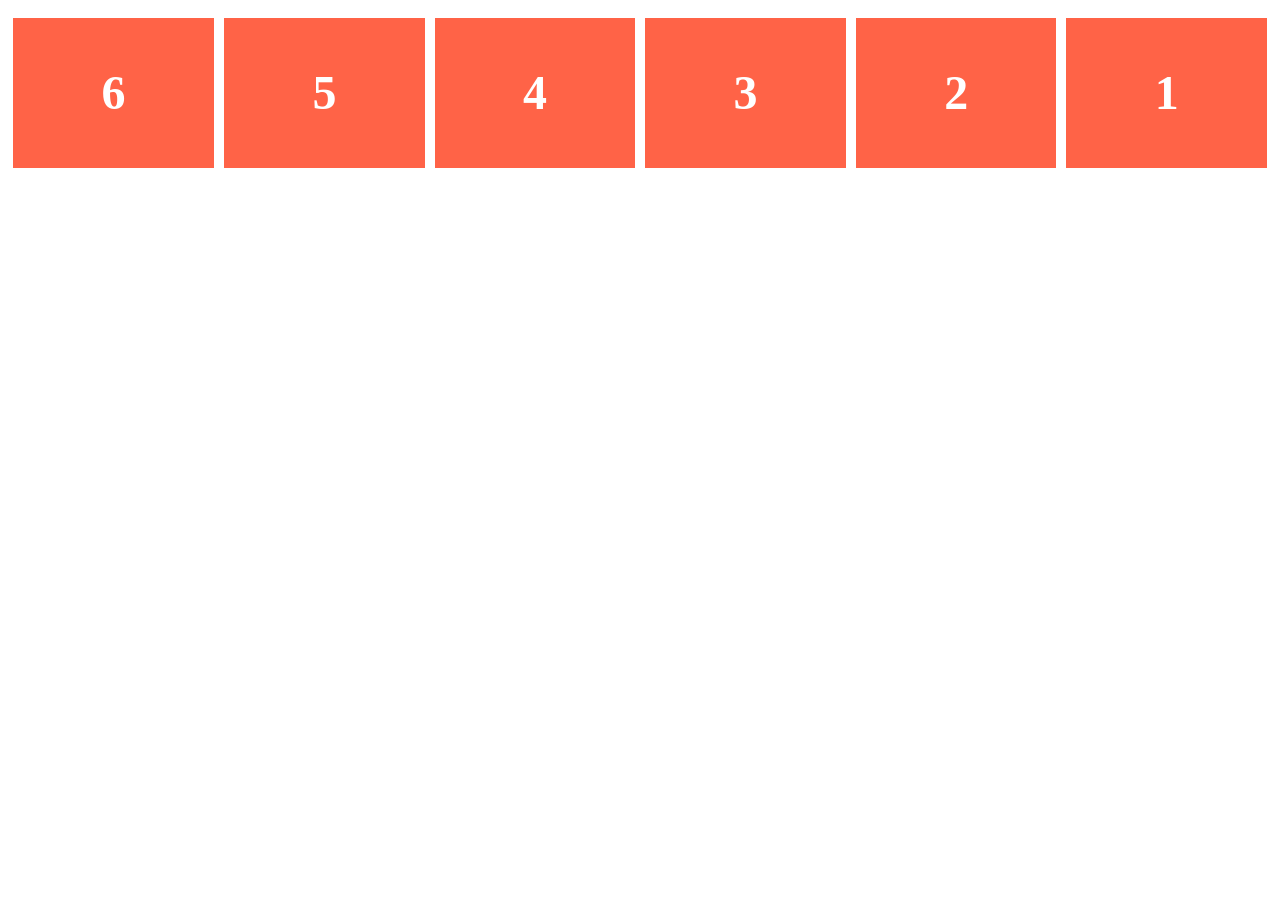
<file: aufgabe_boxen/index.html>
<!doctype html>
<html lang="de">
<head>
    <meta charset="UTF-8">
    <title>Aufgabe: Boxen</title>
    <link rel="stylesheet" href="style.css">
</head>
<body>
    <ul class="flex-container">
        <li class="flex-item">1</li>
        <li class="flex-item">2</li>
        <li class="flex-item">3</li>
        <li class="flex-item">4</li>
        <li class="flex-item">5</li>
        <li class="flex-item">6</li>
    </ul>
</body>
</html>
</file>
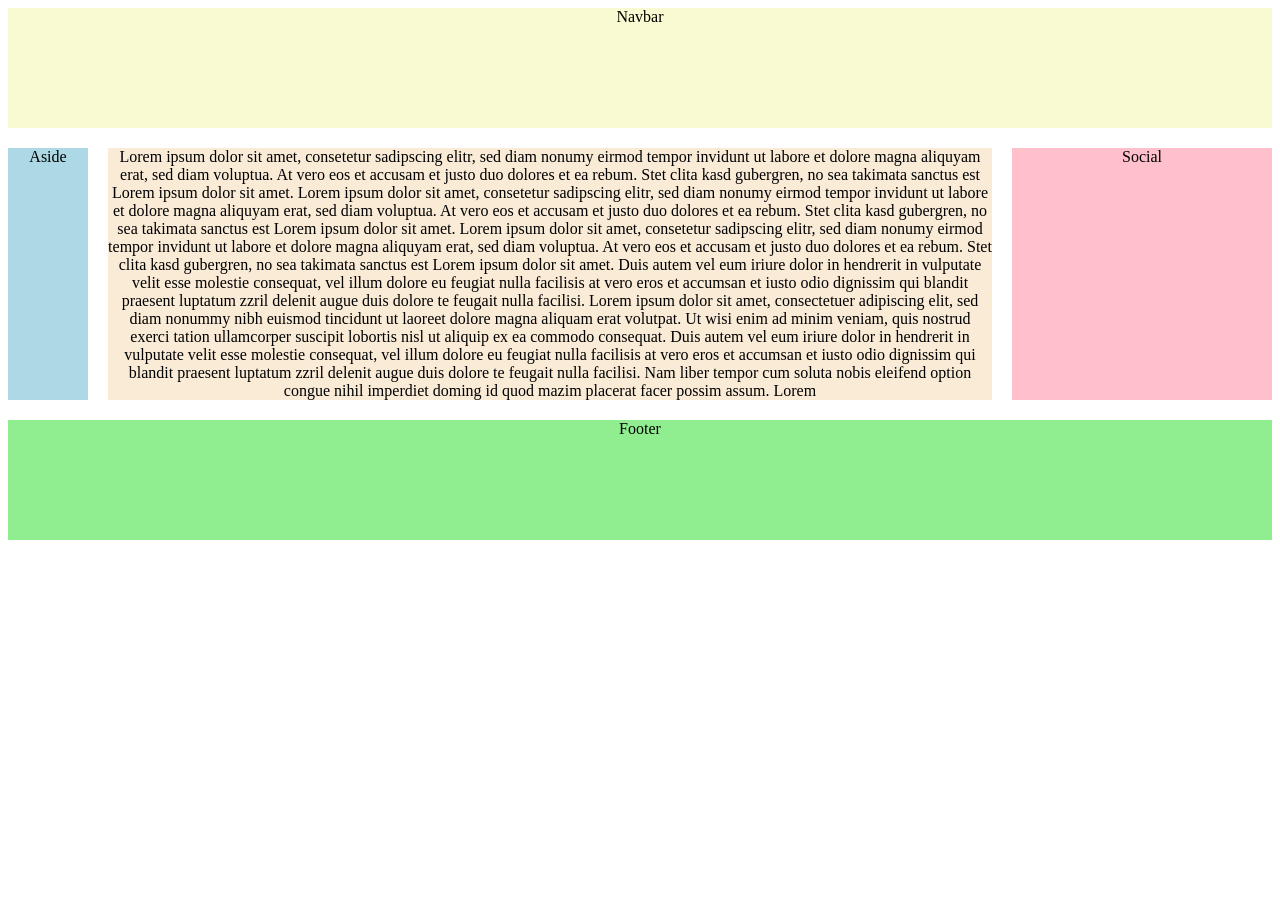
<file: css-grids/index.html>
<!DOCTYPE html>
<html lang="en">
<head>
    <meta charset="UTF-8">
    <meta name="viewport" content="width=device-width, initial-scale=1.0">
    <title>Grid Demo</title>
    <link rel="stylesheet" href="style.css">
</head>
<body>
    <div class="container">
        <nav>Navbar</nav>
        <main>Lorem ipsum dolor sit amet, consetetur sadipscing elitr, sed diam nonumy eirmod tempor invidunt ut labore et dolore magna aliquyam erat, sed diam voluptua. At vero eos et accusam et justo duo dolores et ea rebum. Stet clita kasd gubergren, no sea takimata sanctus est Lorem ipsum dolor sit amet. Lorem ipsum dolor sit amet, consetetur sadipscing elitr, sed diam nonumy eirmod tempor invidunt ut labore et dolore magna aliquyam erat, sed diam voluptua. At vero eos et accusam et justo duo dolores et ea rebum. Stet clita kasd gubergren, no sea takimata sanctus est Lorem ipsum dolor sit amet. Lorem ipsum dolor sit amet, consetetur sadipscing elitr, sed diam nonumy eirmod tempor invidunt ut labore et dolore magna aliquyam erat, sed diam voluptua. At vero eos et accusam et justo duo dolores et ea rebum. Stet clita kasd gubergren, no sea takimata sanctus est Lorem ipsum dolor sit amet. Duis autem vel eum iriure dolor in hendrerit in vulputate velit esse molestie consequat, vel illum dolore eu feugiat nulla facilisis at vero eros et accumsan et iusto odio dignissim qui blandit praesent luptatum zzril delenit augue duis dolore te feugait nulla facilisi. Lorem ipsum dolor sit amet, consectetuer adipiscing elit, sed diam nonummy nibh euismod tincidunt ut laoreet dolore magna aliquam erat volutpat. Ut wisi enim ad minim veniam, quis nostrud exerci tation ullamcorper suscipit lobortis nisl ut aliquip ex ea commodo consequat. Duis autem vel eum iriure dolor in hendrerit in vulputate velit esse molestie consequat, vel illum dolore eu feugiat nulla facilisis at vero eros et accumsan et iusto odio dignissim qui blandit praesent luptatum zzril delenit augue duis dolore te feugait nulla facilisi. Nam liber tempor cum soluta nobis eleifend option congue nihil imperdiet doming id quod mazim placerat facer possim assum. Lorem</main>
        <footer>Footer</footer>
        <aside>Aside</aside>
        <div class="social">Social</div>
    </div>
</body>
</html>
</file>
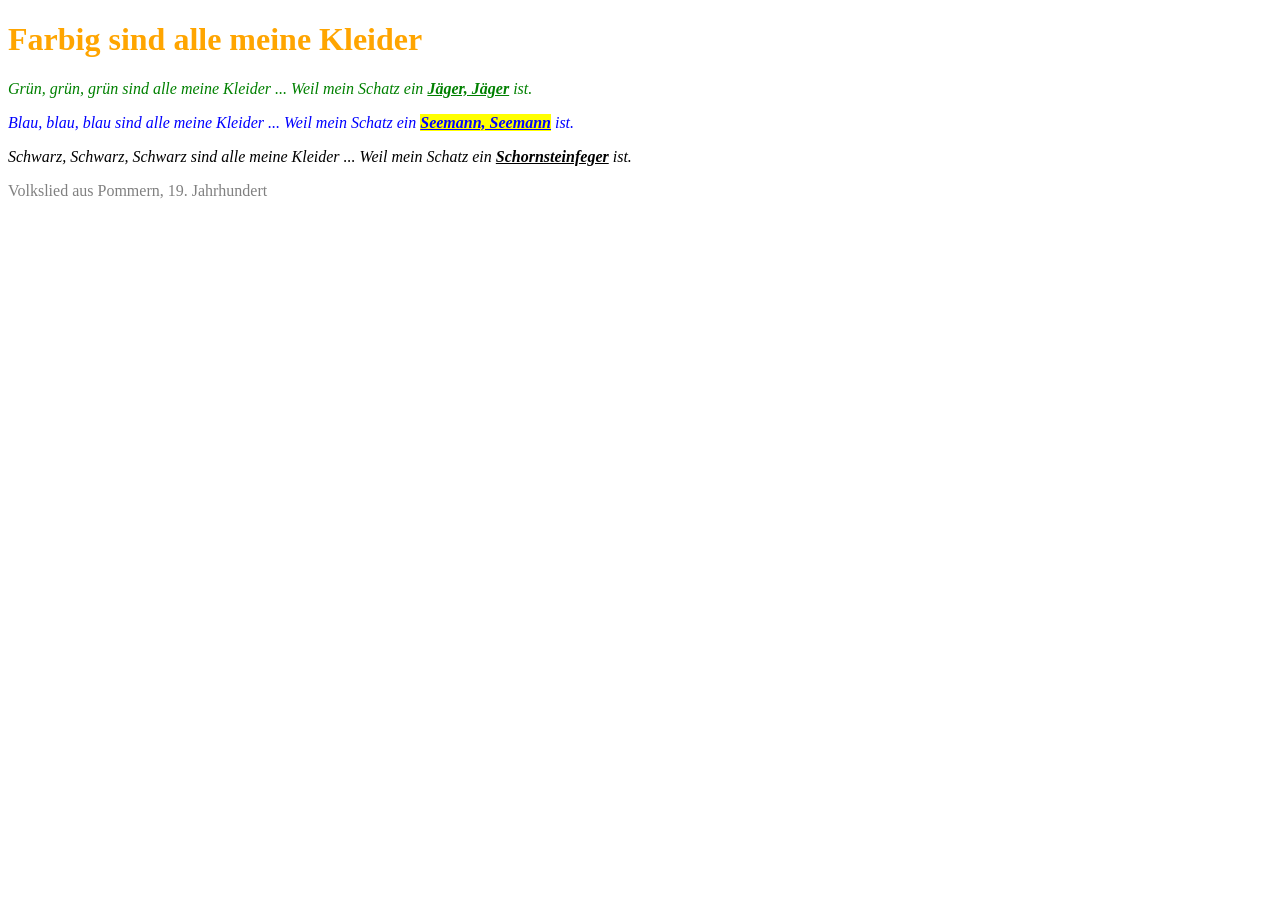
<file: regenbogen-aufgabe/index.html>
<!DOCTYPE html>
<html>
	<head>
		<meta charset="UTF-8">
        <meta name="viewport" content="width=device-width, initial-scale=1.0">
		<title>Ein Volkslied</title>
        <link rel="stylesheet" href="style.css">
	</head>
	<body>
		<h1>Farbig sind alle meine Kleider</h1>
		<p class="strophe" id="jaeger">
			Grün, grün, grün sind alle meine Kleider ... 
			Weil mein Schatz ein <span class="beruf">Jäger, Jäger</span> ist.
		</p>
		<p class="strophe" id="seemann">
			Blau, blau, blau sind alle meine Kleider ... 
			Weil mein Schatz ein <span class="beruf">Seemann, Seemann</span> ist.
		</p>
		<p class="strophe" id="schornsteinfeger">
			Schwarz, Schwarz, Schwarz sind alle meine Kleider ... 
			Weil mein Schatz ein <span class="beruf">Schornsteinfeger</span> ist.
		</p>
		<p class="quellenangabe">Volkslied aus Pommern, 19. Jahrhundert
		</p>
	</body>
</html>
</file>
<file: aufgabe_boxen/style.css>
.flex-container {
    padding: 0;
    margin: 0;
    list-style: none;

    display: flex;

    flex-wrap: wrap;
    flex-direction: row-reverse;
}

.flex-item {
    background: tomato;
    margin: 5px;
    width: 200px;
    height: 150px;
    margin-top: 10px;

    line-height: 150px;
    color: white;
    font-weight: bold;
    font-size: 3em;
    text-align: center;
    flex-grow: 1;

}

.flex-item:nth-child(6) {
    flex-grow: 2;
}
</file>
<file: css-grids/style.css>
* {
    text-align: center;
}

.container {
    display: grid;
    grid-template-columns: 80px auto 260px;
    grid-template-rows: 120px auto 120px;
    gap: 20px;

    grid-template-areas: 
        "nav nav nav"
        "aside main social"
        "footer footer footer"
    ;
}

nav {
    grid-area: nav;
    background-color: lightgoldenrodyellow;
}

aside {
    grid-area: aside;
    background-color: lightblue;
}

main {
    grid-area: main;
    background-color: antiquewhite;
}

.social {
    grid-area: social;
    background-color: pink;
}

footer {
    grid-area: footer;
    background-color: lightgreen;
}
</file>
<file: regenbogen-aufgabe/style.css>
h1 {
    color: orange;
}

.quellenangabe{
    color: gray;
}

#jaeger {
    color: green;
}

#seemann {
    color: blue;
}

#schornsteinfeger {
    color: black;
}

.strophe{
    font-style: italic;
}

.beruf {
    font-weight: bold;
    text-decoration: underline;
}

#seemann .beruf {
    background: yellow;
}
</file>
